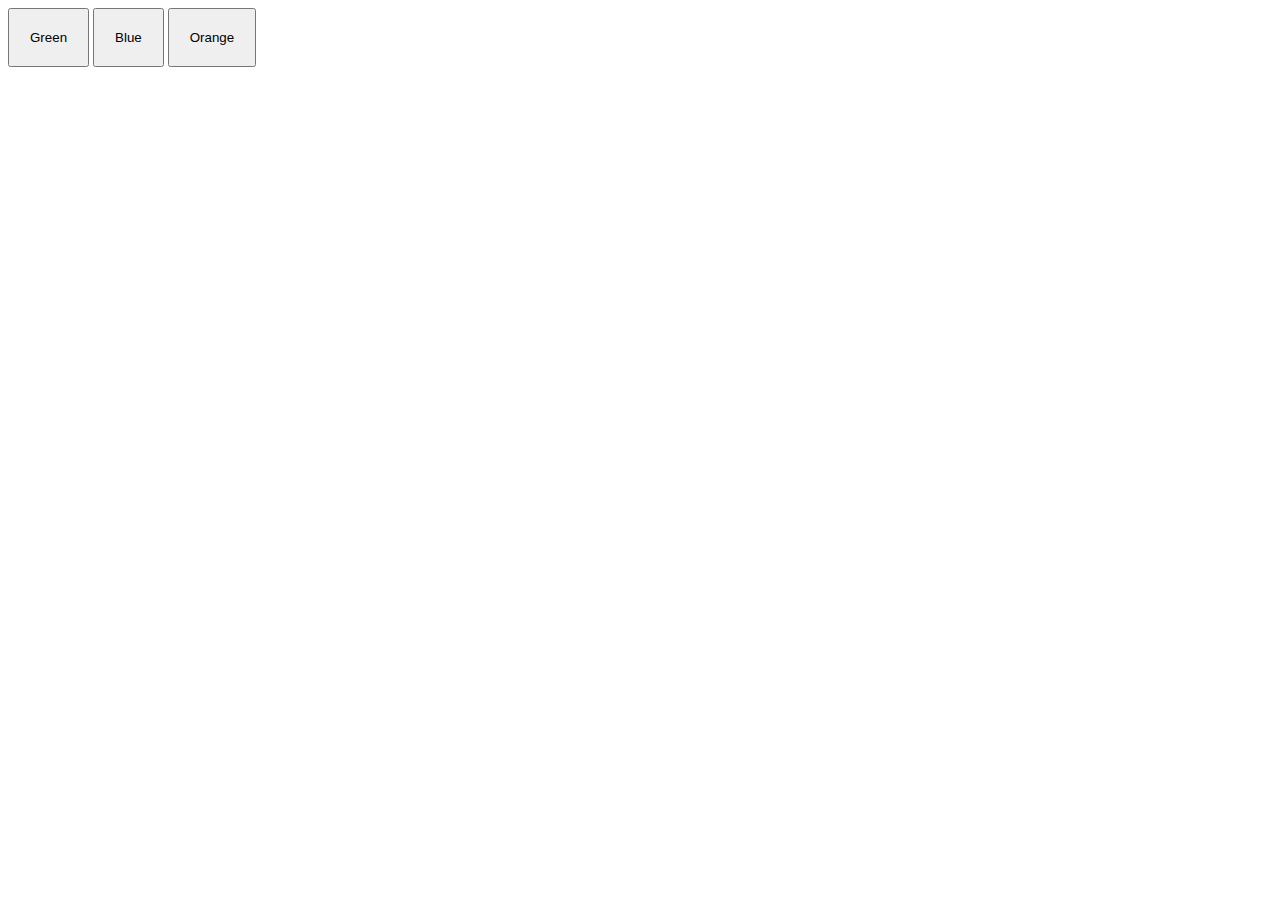
<file: Background-color-changer/index.html>
<!doctype html>
<html lang="en">
  <head>
    <meta charset="UTF-8" />
    <meta name="viewport" content="width=device-width, initial-scale=1" />
    <title>Random Background Color</title>
    <link href="style.css" rel="stylesheet" />
  </head>
  <body>
    <div class="buttonContainer">
      <button class="green">Green</button>
      <button class="blue">Blue</button>
      <button class="orange">Orange</button>
    </div>
  </body>
  <script src="script.js"></script>
</html>
</file>
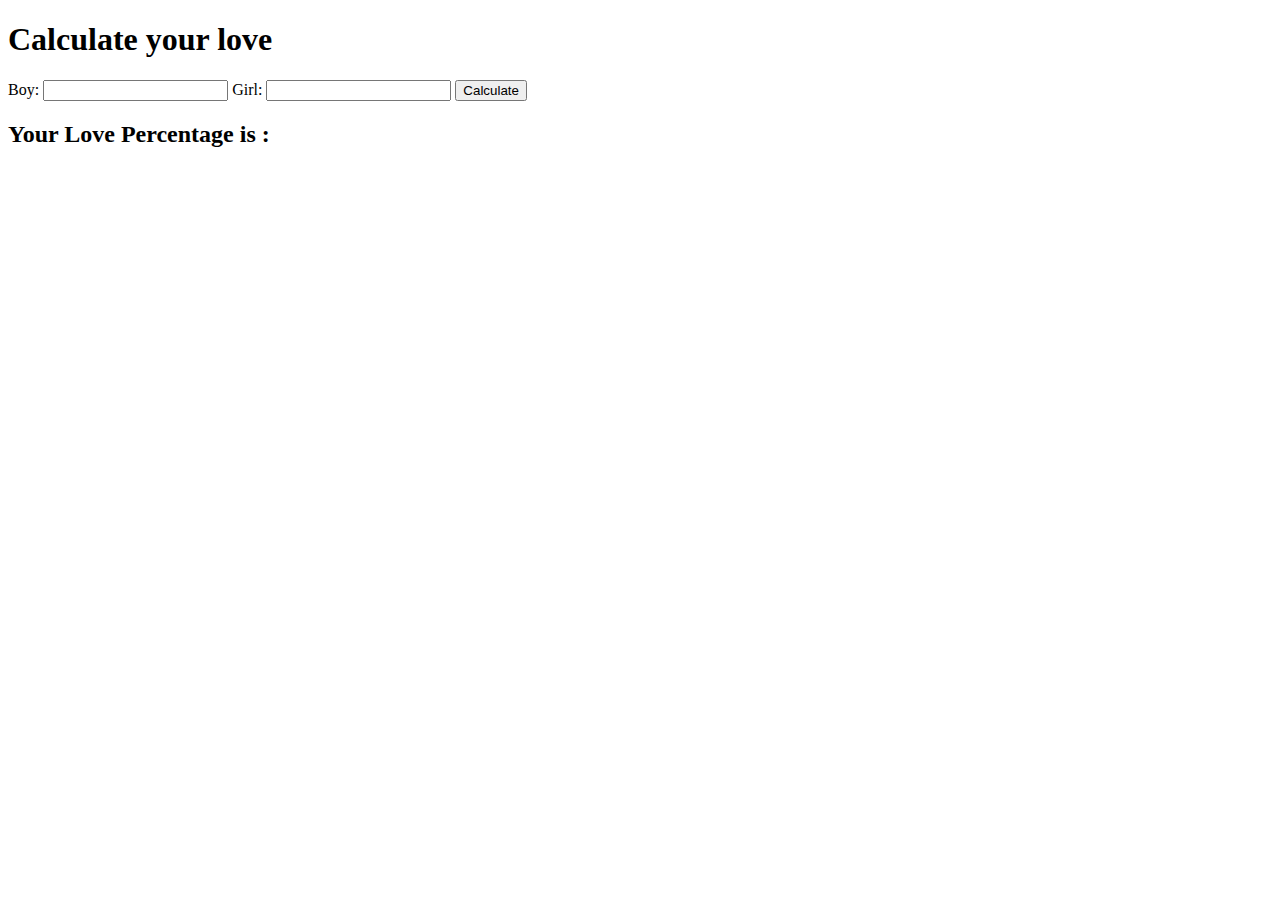
<file: love-calculator/index.html>
<!doctype html>
<html lang="en">
  <head>
    <meta charset="UTF-8" />
    <meta name="viewport" content="width=device-width, initial-scale=1" />
    <title>Love Calculator</title>
  </head>
  <body>
    <h1>Calculate your love</h1>
    <form>
      <label>Boy:</label>
      <input type="text" id="boy" name="boy" />

      <label>Girl:</label>
      <input type="text" id="girl" name="girl" />

      <button type="submit">Calculate</button>
    </form>
    <h2>Your Love Percentage is :</h2>
  </body>
  <script src="script.js"></script>
</html>
</file>
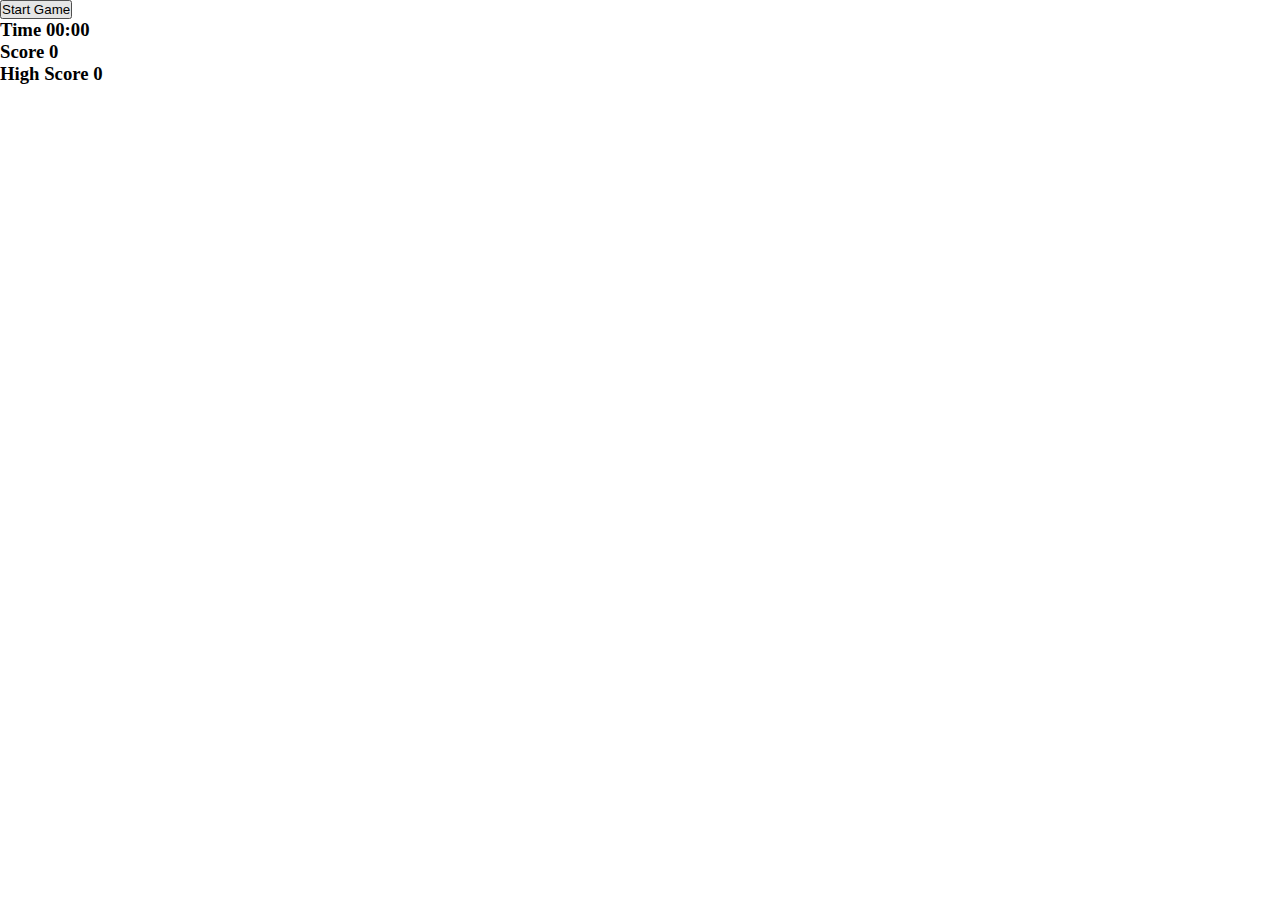
<file: snake-game/index.html>
<!doctype html>
<html lang="en">
  <head>
    <meta charset="UTF-8" />
    <meta name="viewport" content="width=device-width, initial-scale=1" />
    <title>Snake Game</title>
    <link href="style.css" rel="stylesheet" />
  </head>
  <body>
    <main>
      <div class="start-game">
        <button class="start-btn">Start Game</button>
      </div>

      <header>
        <h3>Time <span>00:00</span></h3>
        <h3>Score <span>0</span></h3>
        <h3>High Score <span>0</span></h3>
      </header>
      <div class="board"></div>
    </main>
    <script src="script.js"></script>
  </body>
</html>
</file>
<file: Background-color-changer/style.css>
button {
  padding: 20px;
  cursor: pointer;
}

#red {
  background-color: red;
}

#blue {
  background-color: blue;
}

#green {
  background-color: green;
}

#orange {
  background-color: orange;
}

#yellow {
  background-color: yellow;
}
</file>
<file: snake-game/style.css>
* {
  margin: 0;
  padding: 0;
  box-sizing: border-box;
}

html,
body {
  width: 100%;
  height: 100%;
}
</file>
